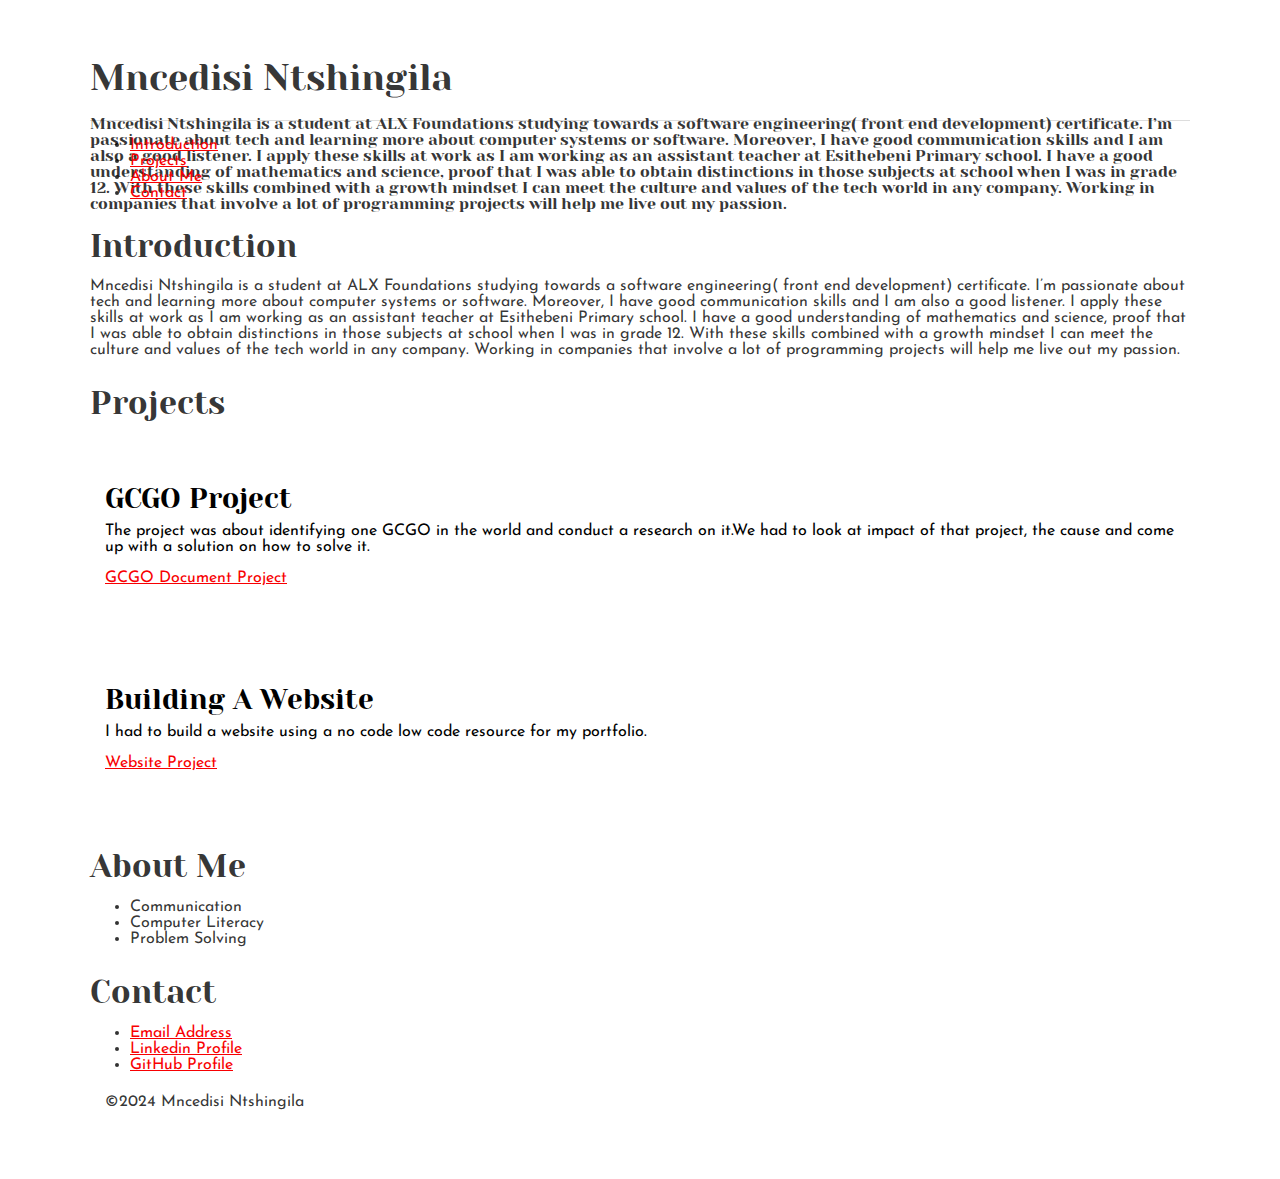
<file: css_basic/index.html>
<!DOCTYPE html>
<html lang="en">
    <head>
        <meta charset="utf-8">
        <title>Mncedisi Ntshingila - Personal Portfolio</title>
        <link href="base.css" rel="stylesheet">
        <link href="styles.css" rel="stylesheet">
    </head>

    <body>
<header>
    <h1>Mncedisi Ntshingila</h1>
            <p>Mncedisi Ntshingila is a student at ALX Foundations studying towards a software engineering( front end development) certificate. I’m passionate about tech and learning more about computer systems or software. Moreover, I have good communication skills and I am also a good listener. I apply these skills at work as I am working as an assistant teacher at Esithebeni Primary school. I have a good understanding of mathematics and science, proof that I was able to obtain distinctions in those subjects at school when I was in grade 12. With these skills combined with a growth mindset I can meet the culture and values of the tech world in any company. Working in companies that involve a lot of programming 
               projects will help me live out my passion. </p>
        
</header>

 

 <main>
    <nav>
  <ul>
    <li><a href="#introduction">Introduction</a></li>
    <li><a href="#projects">Projects</a></li>
    <li><a href="#about">About Me</a></li>
    <li><a href="#contact">Contact</a></li>
  </ul>
 </nav>
    <section id="introduction">
        <h2>Introduction</h2>
    <p>Mncedisi Ntshingila is a student at ALX Foundations studying towards a software engineering( front end development) certificate. I’m passionate about tech and learning more about computer systems or software. Moreover, I have good communication skills and I am also a good listener. I apply these skills at work as I am working as an assistant teacher at Esithebeni Primary school. I have a good understanding of mathematics and science, proof that I was able to obtain distinctions in those subjects at school when I was in grade 12. With these skills combined with a growth mindset I can meet the culture and values of the tech world in any company. Working in companies that involve a lot of programming projects will help me live out my passion.</p>
</section>
    <section id="projects">
        <h2>Projects</h2>
        <article class="project"> 
        <h3>GCGO Project</h3>
        <p>The project was about identifying one GCGO in the world and conduct a research
    on it.We had to look at impact of that project, the cause and come up with a solution
    on how to solve it.</p>
    <a href="https://docs.google.com/document/d/1mwIUtUj1IutxPttsyVMLmBwXnM-oCVG4i4jJTp3CbFk/edit?usp=sharing" target="_blank">GCGO Document Project</a>
    </article> 

    <article class="project">
        <h3>Building A Website</h3>
        <p>I had to build a website using a no code low code resource for my portfolio.</p>
     <a href="https://sites.google.com/view/mncedisintshingila/home" target="_blank">Website Project</a>
</article>  
    </section>
    <section id="about">
        <h2>About Me</h2>
        <ul>
            <li>Communication</li>
            <li>Computer Literacy</li>
            <li>Problem Solving</li></ul>
    </section>
    <section id="contact">
   <h2>Contact</h2>
   <ul>
      <li><a href="ntshingilamncedisi@gmail.com" target="_blank">Email Address</a></li><li><a href="https://www.linkedin.com/in/mncedisi-ntshingila-214561359/" target="_blank">Linkedin Profile</a></li>
      <li><a href="https://github.com/Mncedisi1110" target="_blank">GitHub Profile</a></li>
   </ul>
  </section>
</main>
    
    <footer>&copy;2024 Mncedisi Ntshingila</footer>

</body>
</html>
</file>
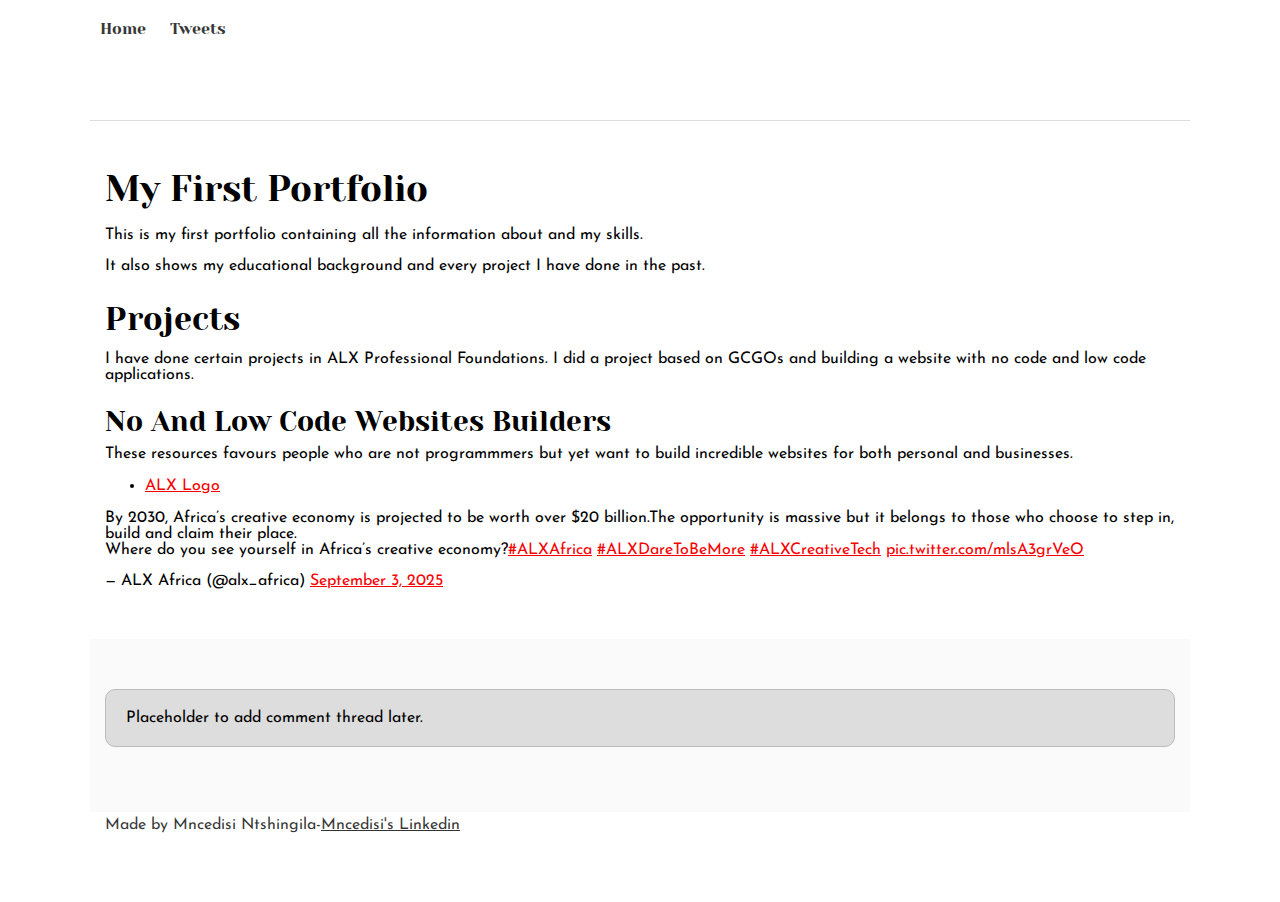
<file: css_basic/tweets.html>
<!DOCTYPE html>
<html lang="en">
    <head>
        <title>My_First_Portfolio</title>
        <meta charset="utf-8">
        <link href="base.css" rel="stylesheet">
        <link href="styles.css" rel="stylesheet">
    </head>
    <body>
        <header>
    <ul>
        <li><a href="file:///C:/Users/ntshi/alx_html_css/css_basic/index.html">Home</a></li>
        <li><a href="file:///C:/Users/ntshi/alx_html_css/css_basic/tweets.html">Tweets</a></li>
    </ul> 
        </header>
<main>
    <article>
        <h1>My First Portfolio</h1>
        <p>This is my first portfolio containing all the information about and my skills.</p>
        <p>It also shows my educational background and every project I have done in the past.</p>
        <h2>Projects</h2>
        <p>I have done certain projects in ALX Professional Foundations. I did a project
            based on GCGOs and building a website with no code and low code applications.
        </p>
        <h3>No And Low Code Websites Builders</h3>
        <p>These resources favours people who are not programmmers but yet want to build 
            incredible websites for both personal and businesses.
        </p>
    <ul>
        <li><a href="https://i.ibb.co/gTDZZT8/ALX-Logo-07.png ">ALX Logo</a></li>
    </ul>
    <blockquote class="twitter-tweet"><p lang="en" dir="ltr">By 2030, Africa’s creative economy is projected to be worth over $20 billion.The opportunity is massive but it belongs to those who choose to step in, build and claim their place.<br>Where do you see yourself in Africa’s creative economy?<a href="https://twitter.com/hashtag/ALXAfrica?src=hash&amp;ref_src=twsrc%5Etfw">#ALXAfrica</a> <a href="https://twitter.com/hashtag/ALXDareToBeMore?src=hash&amp;ref_src=twsrc%5Etfw">#ALXDareToBeMore</a> <a href="https://twitter.com/hashtag/ALXCreativeTech?src=hash&amp;ref_src=twsrc%5Etfw">#ALXCreativeTech</a> <a href="https://t.co/mlsA3grVeO">pic.twitter.com/mlsA3grVeO</a></p>&mdash; ALX Africa (@alx_africa) <a href="https://twitter.com/alx_africa/status/1963240016798179723?ref_src=twsrc%5Etfw">September 3, 2025</a></blockquote> <script async src="https://platform.twitter.com/widgets.js" charset="utf-8"></script>
    
</article>

    <aside>
        <p>Placeholder to add comment thread later.</p>
    </aside>
</main>
    <footer>
        <p>Made by Mncedisi Ntshingila-<a href="https://www.linkedin.com/in/mncedisi-ntshingila-214561359/?originalSubdomain=za" target="_blank">Mncedisi's Linkedin</a></p>
        </footer>
    </body>
</html>
</file>
<file: css_basic/base.css>
/* Importing webfonts */
/* (If you're learning CSS, you should disregard that) */

@import url(https://fonts.googleapis.com/css?family=Yeseva+One);
@import url(https://fonts.googleapis.com/css?family=Josefin+Sans:400,700,700italic,400italic);


/* CSS reset rules */

html, body {
	height: 100%;
	min-height: 100%;
}
html, body, div, span, applet, object, iframe,
h1, h2, h3, h4, h5, h6, p, blockquote, pre,
a, abbr, acronym, address, big, cite, code,
del, dfn, img, ins, kbd, q, s, samp,
small, strike, sub, sup, tt, var,
b, u, i, center,
dl, dt, dd,
fieldset, form, label, legend,
table, caption, tbody, tfoot, thead, tr, th, td,
article, aside, canvas, details, embed, 
figure, figcaption, footer, header, hgroup, 
menu, nav, output, ruby, section, summary,
time, mark, audio, video {
	margin: 0;
	padding: 0;
	border: 0;
	font-size: 100%;
	font: inherit;
	vertical-align: baseline;
}
/* HTML5 display-role reset for older browsers */
article, aside, details, figcaption, figure, 
footer, header, hgroup, menu, nav, section {
	display: block;
}
body {
	line-height: 1;
}
blockquote, q {
	quotes: none;
}
blockquote:before, blockquote:after,
q:before, q:after {
	content: '';
	content: none;
}
table {
	border-collapse: collapse;
	border-spacing: 0;
}


/* Fonts and colors */

body {
	font-family: 'Josefin Sans', serif;
	color: rgba(0, 0, 0, 0.8);
}
h1, h2, h3, h4, h5, h6, header {
	font-family: 'Yeseva One', sans-serif;
}
article {
    color:black;
}
header {
	border-bottom: 1px solid rgb(221,221,221);
	transition: border-bottom-color 1s ease;
}
header a {
	color: rgba(0, 0, 0, 0.8);
}
aside {
	background: #FAFAFA;
}
aside p {
	border: 1px solid #bbb;
	background: #ddd;
	color: black;
}
footer a {
	color: rgba(0, 0, 0, 0.8);
}
a {
	color: #F80002;
}


/* Positioning and margins */

@media (min-width: 1100px) {
	body {
		width: 1100px;
		margin: 0 auto;
	}
}

article {
	padding: 50px 15px;
}
article > *:first-child {
	margin-top: 0;
}
aside {
	padding: 50px 15px;
}
header .right {
	float: right;
	margin: 0 10px 15px;
}


/* Header */
header {
	padding: 20px 0;
	height: 80px;
}
header ul {
	list-style: none;
	margin: 0;
	padding: 0;
}
header li {
	display: inline;
	vertical-align:middle;
}
header li:first-child {
	margin: 0;
}
header li a {
	margin: 0 10px;
}
header li.logo {
	font-size: 36px;
}
header a {
	text-decoration: none;
}
/* Aside */

aside p {
	border-radius: 10px;
	padding: 20px 20px;
}


/* Footer */

footer {
	padding: 5px 15px;
	height: 80px;
}


/* Text styles and margins */

p {
	margin-bottom: 15px;
}
h1 {
	font-size: 36px;
	margin: 40px 0 20px;
}
h2 {
	font-size: 32px;
	margin: 30px 0 15px;
}
h3 {
	font-size: 28px;
	margin: 25px 0 10px;
}
h4 {
	font-size: 20px;
	font-weight: bold;
	margin: 20px 0 10px;
}
h5 {
	font-size: 18px;
	font-weight: bold;
	margin: 15px 0 10px;
}
h6 {
	font-weight: bold;
	margin: 5px 0;
}

@media (max-width: 800px) {
  body.works_on_smartphone {
  	display: block;
  }
  body.works_on_smartphone main {
  	display: block;
  }
  header .right {
  	float: none;
  }
}
</file>
<file: css_basic/styles.css>
/* Flex container for index fille*/
.flex-container>body{
    display: flex;
    flex-direction: column;
    flex:auto;
    text-align: center;

}.flex-container>main{
    background-color: aqua;
    display: flex;
     flex:auto;
     flex-direction:row;
    text-align: center;

}.flex-container>ul{
    flex:auto;
    flex-direction:row;
    text-align: center;

}.flex-container>article{
    display: flex;
    background-color: darkcyan;
    overflow-y: auto;
    flex:2
    
    
}
</file>
